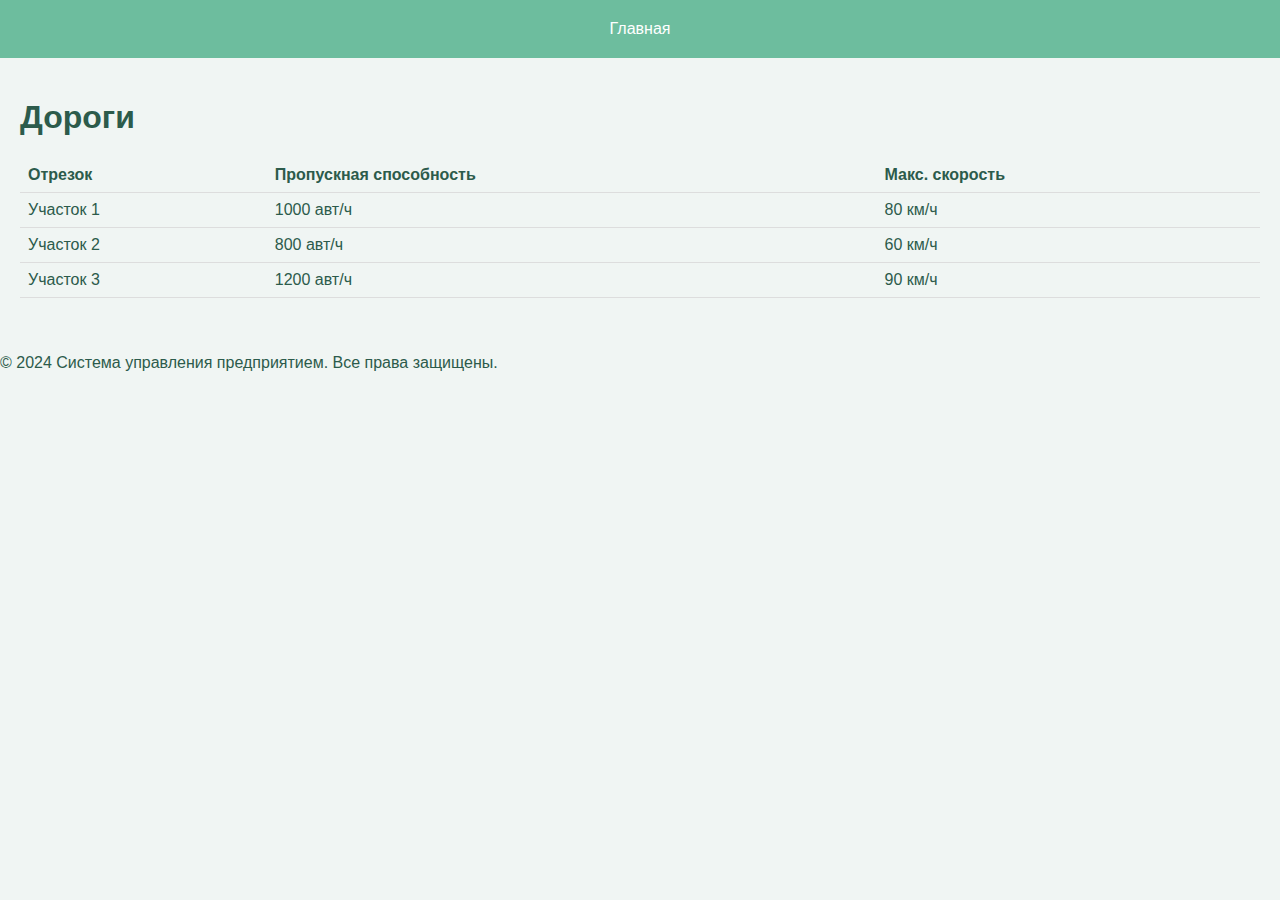
<file: templates/roads.html>
<!DOCTYPE html>
<html>
<head>
  <title>Дороги</title>
  <link rel="stylesheet" href="css/style.css">
</head>
<body>
  <header>
    <nav>
      <ul>
        <li><a href="index.html">Главная</a></li>
      </ul>
    </nav>
  </header>

  <main>
    <h1>Дороги</h1>
    <table id="roads-table">
      <thead>
        <tr>
          <th>Отрезок</th>
          <th>Пропускная способность</th>
          <th>Макс. скорость</th>
        </tr>
      </thead>
      <tbody></tbody>
    </table>
  </main>

  <footer>
    <p>&copy; 2024 Система управления предприятием. Все права защищены.</p>
  </footer>

  <script src="js/roads.js"></script>
</body>
</html>
</file>
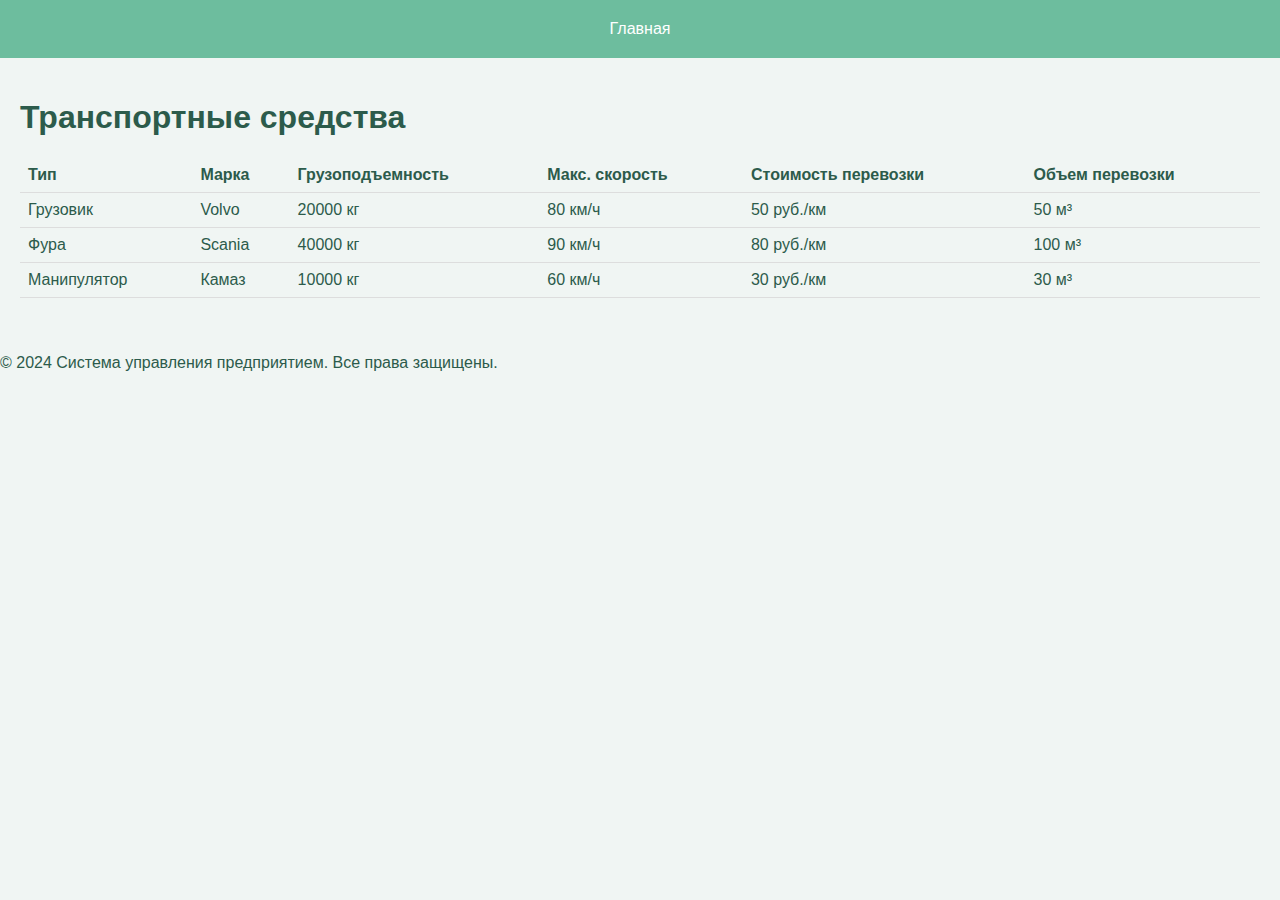
<file: templates/transport.html>
<!DOCTYPE html>
<html>
<head>
  <title>Транспортные средства</title>
  <link rel="stylesheet" href="css/style.css">
</head>
<body>
  <header>
    <nav>
      <ul>
        <li><a href="index.html">Главная</a></li>
      </ul>
    </nav>
  </header>

  <main>
    <h1>Транспортные средства</h1>
    <table id="transport-table">
      <thead>
        <tr>
          <th>Тип</th>
          <th>Марка</th>
          <th>Грузоподъемность</th>
          <th>Макс. скорость</th>
          <th>Стоимость перевозки</th>
          <th>Объем перевозки</th>
        </tr>
      </thead>
      <tbody></tbody>
    </table>
  </main>

  <footer>
    <p>&copy; 2024 Система управления предприятием. Все права защищены.</p>
  </footer>

  <script src="js/transport.js"></script>
</body>

</html>
</file>
<file: templates/css/style.css>
body {
    font-family: Arial, sans-serif;
    margin: 0;
    padding: 0;
    background-color: #f0f5f3;
    color: #2c5b4b;
}

header {
    background-color: #6dbd9e;
    color: white;
    padding: 20px;
    text-align: center;
}

nav ul {
    list-style-type: none;

    margin: 0;
    padding: 0;
    display: flex;
    justify-content: center;
}

nav li {
    margin: 0 10px;
}

nav a {
    color: white;
    text-decoration: none;
}

main {
    padding: 20px;
}

table {
    width: 100%;
    border-collapse: collapse;
    margin-bottom: 20px;
}

th, td {
    padding: 8px;
    text-align: left;
    border-bottom: 1px solid #ddd;
}

tr:hover {
    background-color: #e5f2ed;
}

button {
    background-color: #6dbd9e;
    color: white;
    padding: 10px 20px;
    border: none;
    cursor: pointer;
    margin-right: 10px;
}

button:hover {
    background-color: #54a685;
}

#map {
    height: 400px;
    margin-bottom: 20px;
}
</file>
